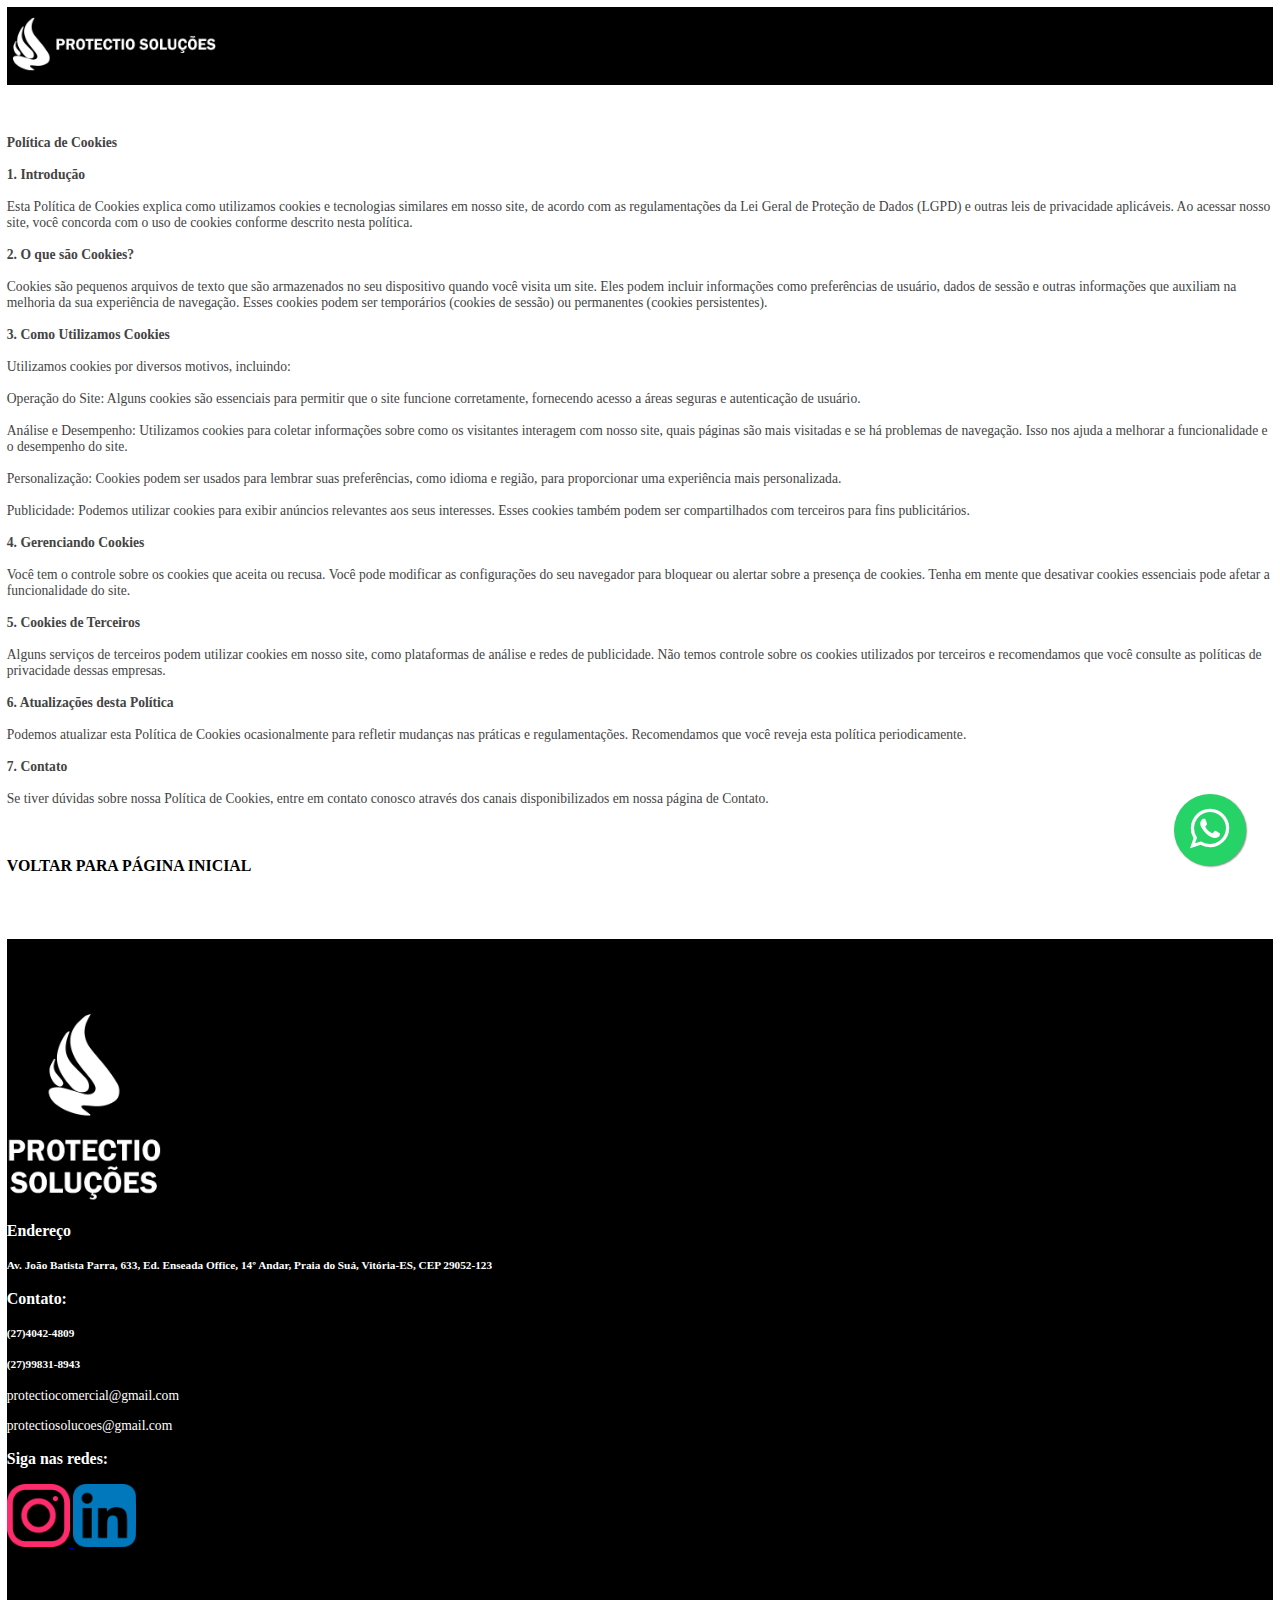
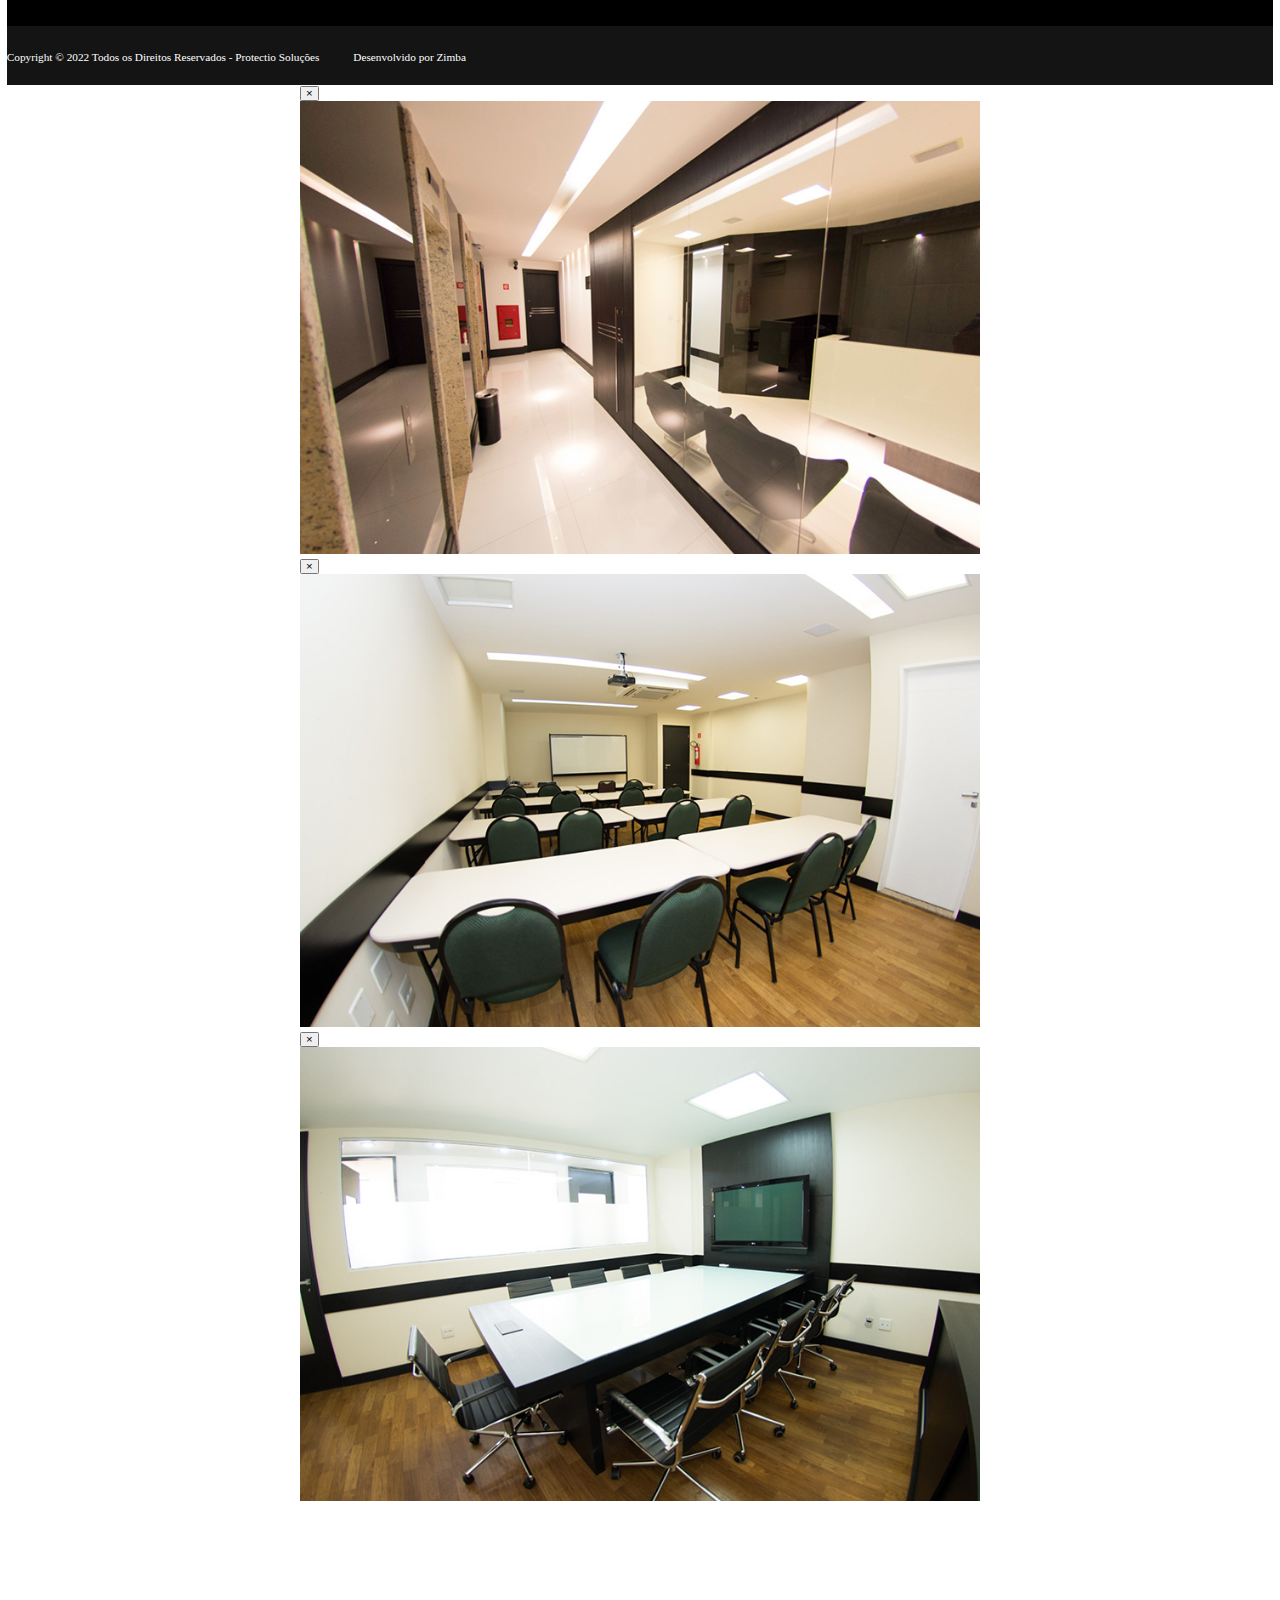
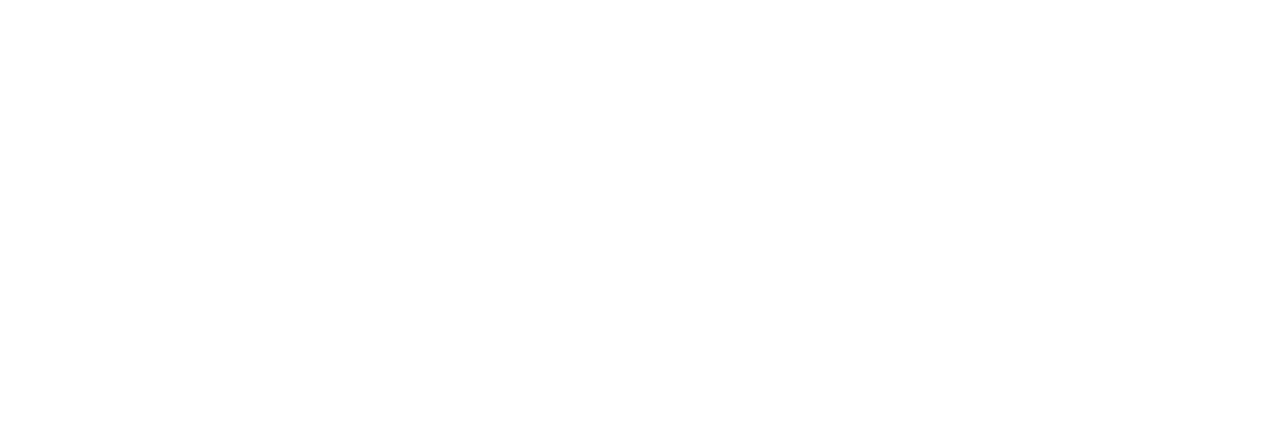
<file: pagina-da-politica.html>
<!DOCTYPE html>
<html lang="pt-br">
  <head>
    <!-- Meta tags Obrigatórias -->
    <meta charset="utf-8">
    <meta name="viewport" content="width=device-width, initial-scale=1, shrink-to-fit=no">

    <!-- Bootstrap CSS -->
    <link rel="stylesheet" href="https://stackpath.bootstrapcdn.com/bootstrap/4.1.3/css/bootstrap.min.css" integrity="sha384-MCw98/SFnGE8fJT3GXwEOngsV7Zt27NXFoaoApmYm81iuXoPkFOJwJ8ERdknLPMO" crossorigin="anonymous">

    <!-- Título, CSS e FavIcon -->
    <title>Protectio Soluções - Treinamentos em Segurança do Trabalho</title>
    <link rel="stylesheet" type="text/css" href="css/estilo.css">
    <link rel="icon" type="image/png" sizes="16x16"  href="imgs/favicon-16x16.png">

    <!-- Ícones -->
    <link rel="stylesheet" href="font-awesome-4.7.0/css/font-awesome.min.css">
  </head>
  <body>
   


<header class="topo" id="topo">
    <div class="container-fluid">
        <div class="col-lg-12 col-md-12 text-center" style="padding: 7px;">
            <a class="navbar-brand" href="index.html"><img src="imgs/logo-protectio-solucoes.png" class="img-fluid"></a>
        </div>
    </div>
</header>




<div class="conteudo-politica-cookies">
      <div class="container">
            <div class="row">
                  <div class="col-lg-12 col-md-12">
                    
                      <h4 style="font-weight: normal; color: #444;">
                        <br><br>
                        <b>Política de Cookies</b>
                              <br><br>
                            <b>1. Introdução</b>
                              <br><br>
                              Esta Política de Cookies explica como utilizamos cookies e tecnologias similares em nosso site, de acordo com as regulamentações da Lei Geral de Proteção de Dados (LGPD) e outras leis de privacidade aplicáveis. Ao acessar nosso site, você concorda com o uso de cookies conforme descrito nesta política.
                              <br><br>    
                            <b>2. O que são Cookies?</b>
                              <br><br>
                              Cookies são pequenos arquivos de texto que são armazenados no seu dispositivo quando você visita um site. Eles podem incluir informações como preferências de usuário, dados de sessão e outras informações que auxiliam na melhoria da sua experiência de navegação. Esses cookies podem ser temporários (cookies de sessão) ou permanentes (cookies persistentes).
                              <br><br>
                            <b>3. Como Utilizamos Cookies</b>
                              <br><br>
                              Utilizamos cookies por diversos motivos, incluindo:
                              <br><br>
                              Operação do Site: Alguns cookies são essenciais para permitir que o site funcione corretamente, fornecendo acesso a áreas seguras e autenticação de usuário.
                              <br><br>
                              Análise e Desempenho: Utilizamos cookies para coletar informações sobre como os visitantes interagem com nosso site, quais páginas são mais visitadas e se há problemas de navegação. Isso nos ajuda a melhorar a funcionalidade e o desempenho do site.
                              <br><br>
                              Personalização: Cookies podem ser usados para lembrar suas preferências, como idioma e região, para proporcionar uma experiência mais personalizada.
                              <br><br>
                              Publicidade: Podemos utilizar cookies para exibir anúncios relevantes aos seus interesses. Esses cookies também podem ser compartilhados com terceiros para fins publicitários.
                              <br><br>
                            <b>4. Gerenciando Cookies</b>
                              <br><br>
                              Você tem o controle sobre os cookies que aceita ou recusa. Você pode modificar as configurações do seu navegador para bloquear ou alertar sobre a presença de cookies. Tenha em mente que desativar cookies essenciais pode afetar a funcionalidade do site.
                              <br><br>
                            <b>5. Cookies de Terceiros</b>
                              <br><br>
                              Alguns serviços de terceiros podem utilizar cookies em nosso site, como plataformas de análise e redes de publicidade. Não temos controle sobre os cookies utilizados por terceiros e recomendamos que você consulte as políticas de privacidade dessas empresas.
                              <br><br>
                            <b>6. Atualizações desta Política</b>
                              <br><br>
                              Podemos atualizar esta Política de Cookies ocasionalmente para refletir mudanças nas práticas e regulamentações. Recomendamos que você reveja esta política periodicamente.
                              <br><br>
                            <b>7. Contato</b>
                              <br><br>
                              Se tiver dúvidas sobre nossa Política de Cookies, entre em contato conosco através dos canais disponibilizados em nossa página de Contato.
                              <br><br><br>
                      </h4>


                              <div class="text-center">
                                  <a href="index.html" style="text-decoration: none;">
                                      <h3 style="color: #000; font-weight: bold;">VOLTAR PARA PÁGINA INICIAL</h3>
                                  </a>
                              </div>


                              <br><br><br>

                  </div>
            </div>
      </div>
</div>








<footer class="footer">
      <div class="container">
          <div class="row">
                <div class="col-lg-3 col-md-12">
                      <a href="index.html">
                          <img src="imgs/logo-protectio-bottom.png" class="img-fluid">
                      </a>
                </div>

                <div class="col-lg-3 col-md-12">
                      <h3>Endereço</h3>
                      <h5>Av. João Batista Parra, 633, 
                          Ed. Enseada Office, 14º Andar, Praia do Suá, Vitória-ES, CEP 29052-123
                      </h5>
                </div>

                <div class="col-lg-3 col-md-12">
                      <h3>Contato:</h3>
                      <h5>(27)4042-4809</h5>
                      <h5>(27)99831-8943</h5>
                      <p>protectiocomercial@gmail.com</p>
                      <p>protectiosolucoes@gmail.com</p>
                </div>

                <div class="col-lg-3 col-md-12">
                      <h3>Siga nas redes:</h3>
                      <div>
                            <a href="https://www.instagram.com/protectiosolucoes/" target="_blank">
                                <img src="imgs/simbolo-instagram.png" class="img-fluid">
                            </a>

                            <a href="https://www.linkedin.com/company/protectio-solu%C3%A7%C3%B5es/" target="_blank">
                                <img src="imgs/simbolo-linkedin.png" class="img-fluid">
                            </a>
                      </div>
                </div>
          </div>
    </div>
</footer>


<div class="rodape-final">
      <div class="container">
            <div class="row">
                  <div class="col-lg-12 col-md-12 text-center">
                          <h5>Copyright © 2022 Todos os Direitos Reservados - Protectio Soluções &nbsp;&nbsp;&nbsp;&nbsp;&nbsp;&nbsp;&nbsp;&nbsp;&nbsp;&nbsp; Desenvolvido por <a href="https://www.instagram.com/zimbacomunica/" target="_blank">Zimba</a></h5>
                  </div>
            </div>
      </div>
</div>




    <!-- MODAIS FOTOS ESCRITÓRIO --><!-- MODAIS FOTOS ESCRITÓRIO -->
    <!-- MODAIS FOTOS ESCRITÓRIO --><!-- MODAIS FOTOS ESCRITÓRIO -->
    <!-- MODAIS FOTOS ESCRITÓRIO --><!-- MODAIS FOTOS ESCRITÓRIO -->

<div class="modal fade bd-example-modal-lg1" tabindex="-1" role="dialog" aria-labelledby="myLargeModalLabel" aria-hidden="true">
  <div class="modal-dialog modal-lg" role="document">
    <div class="modal-content">
      <div class="modal-header">
        <button type="button" class="close" data-dismiss="modal" aria-label="Fechar">
          <span aria-hidden="true">&times;</span>
        </button>
      </div>
      <div class="modal-body">
        <img src="imgs/pop-up-escritorio-3.jpg" class="img-fluid">
      </div>
    </div>
  </div>
</div>

<div class="modal fade bd-example-modal-lg2" tabindex="-1" role="dialog" aria-labelledby="myLargeModalLabel" aria-hidden="true">
  <div class="modal-dialog modal-lg" role="document">
    <div class="modal-content">
      <div class="modal-header">
        <button type="button" class="close" data-dismiss="modal" aria-label="Fechar">
          <span aria-hidden="true">&times;</span>
        </button>
      </div>
      <div class="modal-body">
        <img src="imgs/pop-up-escritorio-4.jpg" class="img-fluid">
      </div>
    </div>
  </div>
</div>

<div class="modal fade bd-example-modal-lg3" tabindex="-1" role="dialog" aria-labelledby="myLargeModalLabel" aria-hidden="true">
  <div class="modal-dialog modal-lg" role="document">
    <div class="modal-content">
      <div class="modal-header">
        <button type="button" class="close" data-dismiss="modal" aria-label="Fechar">
          <span aria-hidden="true">&times;</span>
        </button>
      </div>
      <div class="modal-body">
        <img src="imgs/pop-up-escritorio-1.jpg" class="img-fluid">
      </div>
    </div>
  </div>
</div>




    <!-- JavaScript (Opcional) -->
    <!-- jQuery primeiro, depois Popper.js, depois Bootstrap JS -->
    <script src="https://code.jquery.com/jquery-3.3.1.slim.min.js" integrity="sha384-q8i/X+965DzO0rT7abK41JStQIAqVgRVzpbzo5smXKp4YfRvH+8abtTE1Pi6jizo" crossorigin="anonymous"></script>
    <script src="https://cdnjs.cloudflare.com/ajax/libs/popper.js/1.14.3/umd/popper.min.js" integrity="sha384-ZMP7rVo3mIykV+2+9J3UJ46jBk0WLaUAdn689aCwoqbBJiSnjAK/l8WvCWPIPm49" crossorigin="anonymous"></script>
    <script src="https://stackpath.bootstrapcdn.com/bootstrap/4.1.3/js/bootstrap.min.js" integrity="sha384-ChfqqxuZUCnJSK3+MXmPNIyE6ZbWh2IMqE241rYiqJxyMiZ6OW/JmZQ5stwEULTy" crossorigin="anonymous"></script>




    <!-- BOTÃO DE WHATSAPP --><!-- BOTÃO DE WHATSAPP -->
    <!-- BOTÃO DE WHATSAPP --><!-- BOTÃO DE WHATSAPP -->
    <!-- BOTÃO DE WHATSAPP --><!-- BOTÃO DE WHATSAPP -->
    <link rel="stylesheet" href="https://maxcdn.bootstrapcdn.com/font-awesome/4.5.0/css/font-awesome.min.css">
    <a href="https://wa.me/5527998318943?text=
Olá,%20aqui%20é%20da%20Protectio%20Soluções!%20Obrigado%20por%20entrar%20em%20contato%20conosco!%20
Deixe%20sua%20mensagem%20que%20responderemos%20em%20breve." style="position:fixed;width:85px;height:85px;bottom:40px;right:40px;background-color:#25d366;color:#FFF;border-radius:50px;text-align:center;font-size:54px;box-shadow: 1px 1px 2px #888;
      z-index:1000;" target="_blank">
    <i style="margin-top:16px" class="fa fa-whatsapp"></i>
    </a>




      <!-- Modal --><!-- PROGRAMAÇÃO MENSAL CURSOS --><!-- Modal -->
      <!-- <div class="modal fade" id="ModalLongoExemplo" tabindex="-1" role="dialog" aria-labelledby="TituloModalLongoExemplo" aria-hidden="true">
        <div class="modal-dialog" role="document">
          <div class="modal-content">
            <div class="modal-header">
              <h5 class="modal-title" id="TituloModalLongoExemplo">Título do modal</h5>
              <button type="button" class="close" data-dismiss="modal" aria-label="Fechar">
                <span aria-hidden="true">&times;</span>
              </button>
            </div>
            <div class="modal-body">
              ...
            </div>
            <div class="modal-footer">
              <button type="button" class="btn btn-secondary" data-dismiss="modal">Fechar</button>
            </div>
          </div>
        </div>
      </div> -->

  </body>
</html>
</file>
<file: css/estilo.css>
/* PROTECTIO SOLUÇÕES - 2022 */
/* CSS ZIMBA DESIGN @zimbacomunica */
/* THIAGO GREGÓRIO @thiagofcgregorio */



html{scroll-behavior: smooth;}
:focus {outline:0 !important;}
body{zoom: 85%}

.modal {
  text-align: center;
  padding: 0!important;
}

.modal:before {
  content: '';
  display: inline-block;
  height: 100%;
  vertical-align: middle;
  margin-right: -4px;
}

.modal-dialog {
  display: inline-block;
  text-align: left;
  vertical-align: middle;
}




/**//**//**//**//**//**//**//**//**//**//**//**//**/
/**//**//**//**//**//**//**//**//**//**//**//**//**/
/**//* LANDING *//* LANDING *//**//* LANDING *//* LANDING *//* LANDING */
/**//**//**//**//**//**//**//**//**//**//**//**//**/
/**//**//**//**//**//**//**//**//**//**//**//**//**/



/* TOPO */ /* TOPO */ /* TOPO */ /* TOPO */ /* TOPO */ /* TOPO */  /* TOPO */ 


.topo{
	background-color: #000;
	padding: 5px 0;
/*	position: fixed;
    width: 100%;
    z-index: 100;
    -webkit-box-shadow: 1px 1px 10px 0px rgba(30, 30, 30, 0.5);
    -moz-box-shadow: 1px 1px 10px 0px rgba(30, 30, 30, 0.5);
    box-shadow: 1px 1px 10px 0px rgba(30, 30, 30, 0.5); */
}


.navbar .collapse .navbar-nav .nav-item .nav-link{
	color: #fff;
	font-size: 14px;
	margin: 0 0 3px 0;
	padding-right: 22px;
	padding-left: 22px;
}

.navbar .collapse .navbar-nav .nav-item .nav-link span{
	color: #f0e600;
}

.navbar .collapse .navbar-nav .nav-item .nav-link span:hover{
	color: #fff;
}

.navbar .collapse .navbar-nav .nav-item .nav-link:hover{
	color: #f0e600;
}






/* APRESENTACAO */ /* APRESENTACAO */ /* APRESENTACAO */ /* APRESENTACAO */

.apresentacao{
	padding: 55px 0 0 0;
}

.apresentacao h1{
	color: #942830;
	font-weight: bold;
}

.apresentacao .col-lg-12{
	margin: 0 0 65px 0;
}

.apresentacao h5 span{
	color: #942830;
	font-weight: bold;
}

.apresentacao h5{
	margin: 0;
}

.apresentacao .barra-faixa{
	text-align: center;
	background-color: #000;
	color: #fff;
	font-weight: bold;
	padding: 15px 0;
}

.apresentacao table{
	margin-top: -8px;
	margin-bottom: 0;
	zoom: 88%;
}

.apresentacao .apresent-final{
	zoom: 90%;
}

.apresentacao .apresent-final h3{
	font-weight: bold;
	color: #942830;
}

.apresentacao .celula-japonesa img{
	margin-top: 55px;
}




/* CURSOS */ /* CURSOS */ /* CURSOS */ /* CURSOS */ /* CURSOS */ /* CURSOS */

.cursos{
	background-color: #000;
	color: #fff;
	padding: 70px 0;
}

.cursos h1{
	font-weight: bold;
	margin: 0;
}

.cursos h4{
	font-weight: normal;
	margin: 0 0 55px 0;
}

.cursos a{
	font-weight: bold;
	text-decoration: none;
	color: #fff;
}

.cursos a:hover{
	color: #34af23;
}

.cursos .lista-cursos1 img{
	margin: 0 0 17px 0;
}

.cursos .lista-cursos1 h5{
	font-weight: normal;
	border-bottom: 1px solid #fff;
	padding: 0 0 7px 0;
	margin: 13px 0 0 0;
}

.cursos .lista-cursos1 h5 span{
	font-weight: bold;
	font-size: 25px;
}

.cursos .botoes-cursos{
	margin: 88px 0 0 0;
}

.cursos .botoes-cursos a{
	text-decoration: none;
}

.cursos .botoes-cursos h5{
	background-color: #fff;
	color: #000;
	padding: 23px 0;
	border-radius: 55px;
}

.cursos .card{
	background-color: #000;
}

.cursos .card h4{
	font-size: 1.25rem;
	font-weight: normal;
	border-bottom: 1px solid #fff;
	padding: 0 0 7px 0;
	margin: 13px 0 0 0;
	text-align: left;
}

.cursos .card h4 span{
	font-weight: bold;
	font-size: 25px;
}



.cursos .nova-lista-cursos .card-amarelo{
	padding: 23px 10px;
	background-color: #cc7e00;
	color: #fff;
	border-radius: 23px;
	margin: 12px 0;
}

.cursos .nova-lista-cursos .card-amarelo img{
	margin-bottom: 18px;
}

.cursos .nova-lista-cursos .card-amarelo a{
	text-decoration: none;
}

.cursos .nova-lista-cursos .card-amarelo h4{
	padding: 0;
	margin: 0 0 22px 0;
	font-size: 1.35rem;
}

.cursos .nova-lista-cursos .card-amarelo h5{
	background-color: #fff;
	color: #cc7e00;
	padding: 12px 0 14px 0;
	margin: 0 0 7px 0;
	border-radius: 55px;
	font-size: 1.15rem;
}



.cursos .nova-lista-cursos .card-vermelho{
	padding: 23px 10px;
	background-color: #770002;
	color: #fff;
	border-radius: 23px;
	margin: 12px 0;
}

.cursos .nova-lista-cursos .card-vermelho img{
	margin-bottom: 18px;
}

.cursos .nova-lista-cursos .card-vermelho a{
	text-decoration: none;
}

.cursos .nova-lista-cursos .card-vermelho h4{
	padding: 0;
	margin: 0 0 22px 0;
	font-size: 1.35rem;
}

.cursos .nova-lista-cursos .card-vermelho h5{
	background-color: #fff;
	color: #770002;
	padding: 12px 0 14px 0;
	margin: 0 0 7px 0;
	border-radius: 55px;
	font-size: 1.15rem;
}




/* SERVICOS-EMPRESAS */ /* SERVICOS-EMPRESAS */ /* SERVICOS-EMPRESAS */ 

.servicos-empresas{
	background-image: url(../imgs/banner-2-empresas.jpg);
	 background-position: center;
    background-repeat: no-repeat;
    background-size: cover;

    padding: 77px 0;
    color: #fff;
}

.servicos-empresas h1{
	font-weight: bold;
}

.servicos-empresas .titulo-img{
	margin: 0 0 50px 0;
}

.servicos-empresas .titulo-img .titulo{
	float: left;
}

.servicos-empresas h5{
	font-weight: normal;
}

.servicos-empresas a{
	text-decoration: none;
}

.servicos-empresas h4{
	background-color: #942830;
	text-align: center;
	color: #fff;
	padding: 23px 0 27px 0;
	border-radius:  55px;
	font-weight: bold;
	margin: 44px 0 0 0;
}

.servicos-empresas img{
	margin: -15px 0 0 15px;
}


/* LAUDOS */ /* LAUDOS */ /* LAUDOS */ /* LAUDOS */ /* LAUDOS */ /* LAUDOS */ 

.laudos .celula-1{
	background-color: #0f8830;
}

.laudos .celula-2{
	background-color: #0f8830;
	color: #fff;
	padding: 55px 0 40px 0;
}

.laudos .celula-3{
	background-color: #00652e;
	color: #fff;
	padding: 33px 0 33px 33px;
}

.laudos .celula-4{
	background-color: #00652e;
}

.laudos h1{
	font-weight: bold;
}

.laudos h1 span{
	color: #ede03f;
}

.laudos img{
	margin: 0 7px 0 0;
}




/* SOBRE */ /* SOBRE */ /* SOBRE */ /* SOBRE */ /* SOBRE */ /* SOBRE */ 

.sobre{
	padding: 60px 0;
}

.sobre h1{
	font-weight: bold;
}

.sobre h4{
	margin: 0 0 70px 0;
	font-weight: normal;
}

.sobre h5{
	font-weight: normal;
	margin: 0 0 100px 0;
}

.sobre img{
	margin: 13px 0 0 0;
}




/* ESCRITORIO */ /* ESCRITORIO */ /* ESCRITORIO */ /* ESCRITORIO */ 

.escritorio{
	padding: 60px 0 80px 0;
	background-color: #F5F5F5;
}

.escritorio h1{
	font-weight: bold;
}

.escritorio h4{
	margin: 0 0 50px 0;
	font-weight: normal;
}




/* CONTATO */ /* CONTATO */ /* CONTATO */ /* CONTATO */ /* CONTATO */ 

.contato{
	background-image: url(../imgs/banner-3-contato.jpg);
	 background-position: center;
    background-repeat: no-repeat;
    background-size: cover;

    padding: 77px 0;
    color: #000;
}

.contato h2{
	color: #942830;
	font-weight: bold;
	margin: 0 0 33px 0;
}

.contato h3{
	font-weight: bold;
	margin: 0 0 15px 0;
}

.contato h3 img{
	margin: -15px 0 0 0;
}

.contato a{
	text-decoration: none;
}

.contato .botao-1 h5{
	background-color: #942830;
	padding: 23px 0;
	color: #fff;
	border-radius: 55px;
	font-weight: bold;
}

.contato hr{
	margin: 44px 0 33px 0;
}

.contato button{
	background-color: #000;
	padding: 23px 0;
	color: #fff;
	border-radius: 55px;
	font-weight: bold;
	width: 100%;
	border: 1px solid #000;
}

.contato button:hover{
	border: 1px solid #000;
	background-color: #000;
	color: #fff;
}


.contato .texto-final h5{
	text-align: left;
	color: #444242;
	margin: 33px 0 0 0;
}





/* FOOTER */ /* FOOTER */ /* FOOTER */ /* FOOTER */ /* FOOTER */ 

.footer{
	background-color: #000;
	padding: 88px 0;
	color: #fff;
}

.footer h3{
	font-weight: bold;
}

.rodape-final{
	background-color: #141414;
	color: #fff;
	padding: 8px 0 4px 0;
}

.rodape-final a{
	text-decoration: none;
	color: #fff;
}

.rodape-final a:hover{
	color: #f0e600;
}

.rodape-final h5{
	font-weight: normal;
}





/**//**//**//**//**//**//**//**//**//**//**//**//**/
/**//**//**//**//**//**//**//**//**//**//**//**//**/
/**//* MIDIA QUERIES *//* MIDIA QUERIES *//**//* MIDIA QUERIES *//* MIDIA QUERIES *//* MIDIA QUERIES */
/**//**//**//**//**//**//**//**//**//**//**//**//**/
/**//**//**//**//**//**//**//**//**//**//**//**//**/

/**//**//**//**//**//**//**//**//**//**//**//**//**/
/**//**//**//**//**//**//**//**//**//**//**//**//**/
/**//* MIDIA QUERIES *//* MIDIA QUERIES *//**//* MIDIA QUERIES *//* MIDIA QUERIES *//* MIDIA QUERIES */
/**//**//**//**//**//**//**//**//**//**//**//**//**/
/**//**//**//**//**//**//**//**//**//**//**//**//**/


@media(max-width: 1200px){

	.apresentacao h4{
		font-size: 1.3rem;
	}

	.apresentacao h5{
		font-size: 1.10rem;
	}

	.apresentacao table{
		zoom: 78%;
	}

	.apresentacao h3{
		font-size: 1.5rem;
	}

	.apresentacao .celula-japonesa img{
		margin-top: 115px;
	}

	.cursos .lista-cursos1 h5{
		font-size: 1.10rem;
	}

	.cursos .card h4{
		font-size: 1.10rem;
	}

	.servicos-empresas img{
		display: none;
	}

	.servicos-empresas .titulo-img h5{
		margin: 0 0 55px 0;
	}

	.servicos-empresas h4 {
		font-size: 1.3rem;
	}

	.laudos h1 {
		font-size: 2.0rem;
	}

	.laudos h4 {
		font-size: 1.2rem;
	}

	.sobre h4{
		font-size: 1.3rem;
	}

	.contato .botao-1 h5 {
		font-size: 1.12rem;
	}

	.contato .botao-2 h5{
		font-size: 1.12rem;
	}

}


@media(max-width: 992px){

	.navbar .collapse .navbar-nav .nav-item .nav-link{
		color: rgba(255,255,255,.5);
		font-size: 16px;
		margin: 0;
		padding: .5rem 1rem;
		padding-right: 0;
		border: 0;
	}

	.apresentacao .reverse1{
		order: 2;
	}

	.apresentacao .reverse2{
		order: 1;
	}

	.apresentacao h1 {
		font-size: 2.0rem;
	}

	.apresentacao h4{
		font-size: 1.2rem;
	}

	.apresentacao .apresent-final h3{
		display: none;
	}

	.apresentacao .apresent-final img{
		display: none;
	}

	.apresentacao .celula-japonesa img{
		margin-top: 18px;
	}

	.cursos{
		text-align: center;
	}

	.cursos h1{
		font-size: 2.0rem;
	}

	.cursos h4{
		font-size: 1.2rem;
		margin: 0;
	}

	.cursos .lista-cursos1 img{
		margin: 77px 0 0 0;
	}

	.cursos .card h4{
		text-align: center;
	}

	.servicos-empresas{
    	background-image: url(../imgs/banner-2-empresas-mobile.jpg);
	}

	.servicos-empresas h1{
		font-size: 2.0rem;
	}

	.servicos-empresas h5{
		font-size: 1.1rem;
	}

	.servicos-empresas .titulo-img{
		margin: 0 0 150px 0;
	}

	.laudos{
		text-align: center;
	} 

	.sobre h1{
		font-size: 2.0rem;
	}

	.sobre h4{
		font-size: 1.2rem;
	}

	.sobre img{
    	margin:0 0 55px 0;
	}

	.sobre .simbolo{
		text-align: center;
	}

	.contato{
    	background-image: url(../imgs/banner-3-contato-mobile.jpg);
	}

	.footer{
		text-align: center;
	}

	.footer h3{
		margin-top: 33px;
	}

}



@media(max-width: 768px){

	.apresentacao table{
    	zoom: 87%;
	}

	.apresentacao .celula-japonesa{
		text-align: center;
	}

	.servicos-empresas .titulo-img h5{
    	margin: 0 0 55px 0;
	}

	.servicos-empresas .titulo-img{
	    margin: 0 0 125px 0;
	}

	.footer h3{
    	margin-top: 55px;
	}

	.rodape-final h5{
		font-size: 1rem;
	}

}



@media(max-width: 600px){

	.cursos .botoes-cursos h5{
		font-size: 1rem;
	}

	.laudos h1{
	    font-size: 1.5rem;
	}	

	.servicos-empresas h4{
    	font-size: 1rem;
	}

	.apresentacao h5{
		text-align: center;
	}

	.servicos-empresas .titulo-img{
		text-align: center;
	}

}


@media(max-width: 450px){

	.apresentacao h1{
		font-size: 1.7rem;
	}

	.apresentacao .col-lg-12{
    	margin: 0 0 40px 0;
	}

	.cursos h4{
		margin: 12px 0 0 0;
	}

	.sobre h4{
    	margin: 0 0 40px 0;
    }

    .sobre{
    	padding: 60px 0 25px 0;
    }

    .rodape-final h5{
    	font-size: 0.8rem;
    }

    .cursos .lista-cursos1 img{
    	margin: 55px 0 0 0;
	}

	.cursos .lista-cursos1 img {
		zoom: 90%;
	}

}


@media(max-width: 385px){

	.apresentacao h1 {
    	font-size: 1.5rem;
	}

	.apresentacao h4 {
    	font-size: 1.0rem;
	}

	.cursos h1 {
    	font-size: 1.6rem;
	}

	.cursos h4 {
    	font-size: 1.2rem;
	}

	.cursos .botoes-cursos h5 {
    	font-size: 0.9rem;
    	padding: 33px 0;
	}

	.laudos h1 {
    	font-size: 1.3rem;
	}

	.apresentacao h4 {
    	font-size: 1.0rem;
	}

	.laudos h4 {
	    font-size: 1.0rem;
	    margin: 0 0 23px -33px;
	}

	.sobre img {
    	margin: 23px 0 37px 0;
	}

	.contato .texto-final h5{
		text-align: center;
	}

	.sobre h5 {
    	font-weight: normal;
    	margin: 33px 0 100px 0;
	}

	.apresentacao h5 {
    	font-size: 1rem;
	}

	.apresentacao table {
    	zoom: 85%;
	}

}

@media(max-width: 356px){

	.contato h3 {
		font-size: 1.5rem;
	}

	.contato h3 img {
		zoom: 75%;
	}

	.contato h5 img {
		zoom: 75%;
	}

	.contato .botao-1 h5 {
    	font-size: 1rem;
	}

	.contato .botao-2 h5 {
    	font-size: 1rem;
	}

}



@media(max-width: 336px){

	.apresentacao table {
    	zoom: 80%;
	}

	.cursos .botoes-cursos h5 {
    	padding: 45px 0;
	}

	.servicos-empresas .titulo-img h5 {
    	margin: 13px 0 55px 0;
	}

	.laudos h5{
		font-size: 1.2rem;
	}

	.cursos .lista-cursos1 h5 {
    	font-size: 1rem;
	}

	.cursos .lista-cursos1 h5 span {
		font-size: 22px;
	}

	.cursos .card h4 {
    	font-size: 1rem;
	}

	.cursos .card h4 span {
    	font-size: 22px;
	}

	.footer img{
		zoom: 90%;
	}

	.rodape-final h5 {
    	font-size: 0.7rem;
	}

}


@media(max-width: 321px){

	.topo img{
		zoom: 90%;
	}

	.apresentacao table {
    	zoom: 70%;
	}

	.cursos .botoes-cursos h5 {
    	padding: 37px 0;
	}

	.cursos .botoes-cursos h5 {
		border-radius: 33px;
	}

	.servicos-empresas h4{
		border-radius: 17px;
	}

	.laudos .celula-2 {
    	padding: 55px 5px 40px 5px;
	}

	.sobre .simbolo img{
		zoom: 80%;
	}

	.contato .botao-1 h5 {
    	font-size: 0.9rem;
	}

		.contato .botao-2 h5 {
    	font-size: 0.9rem;
	}


}
</file>
